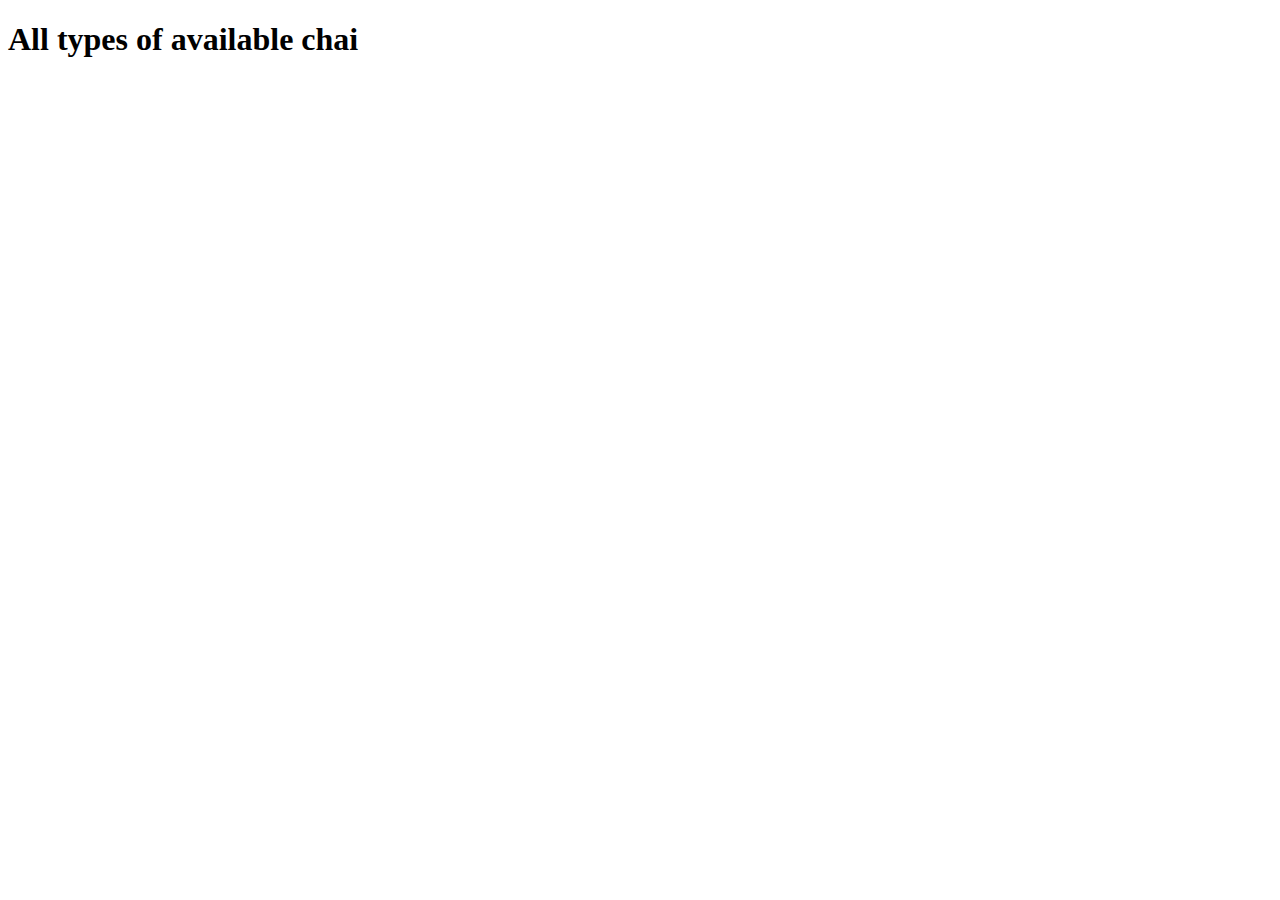
<file: chaiaurDjango/chai/templates/chai/all_chai.html>
<!DOCTYPE html>
<html lang="en">
<head>
    <meta charset="UTF-8">
    <meta name="viewport" content="width=device-width, initial-scale=1.0">
    <title>All chai</title>
</head>
<body>
    <h1>All types of available chai</h1>
</body>
</html>
</file>
